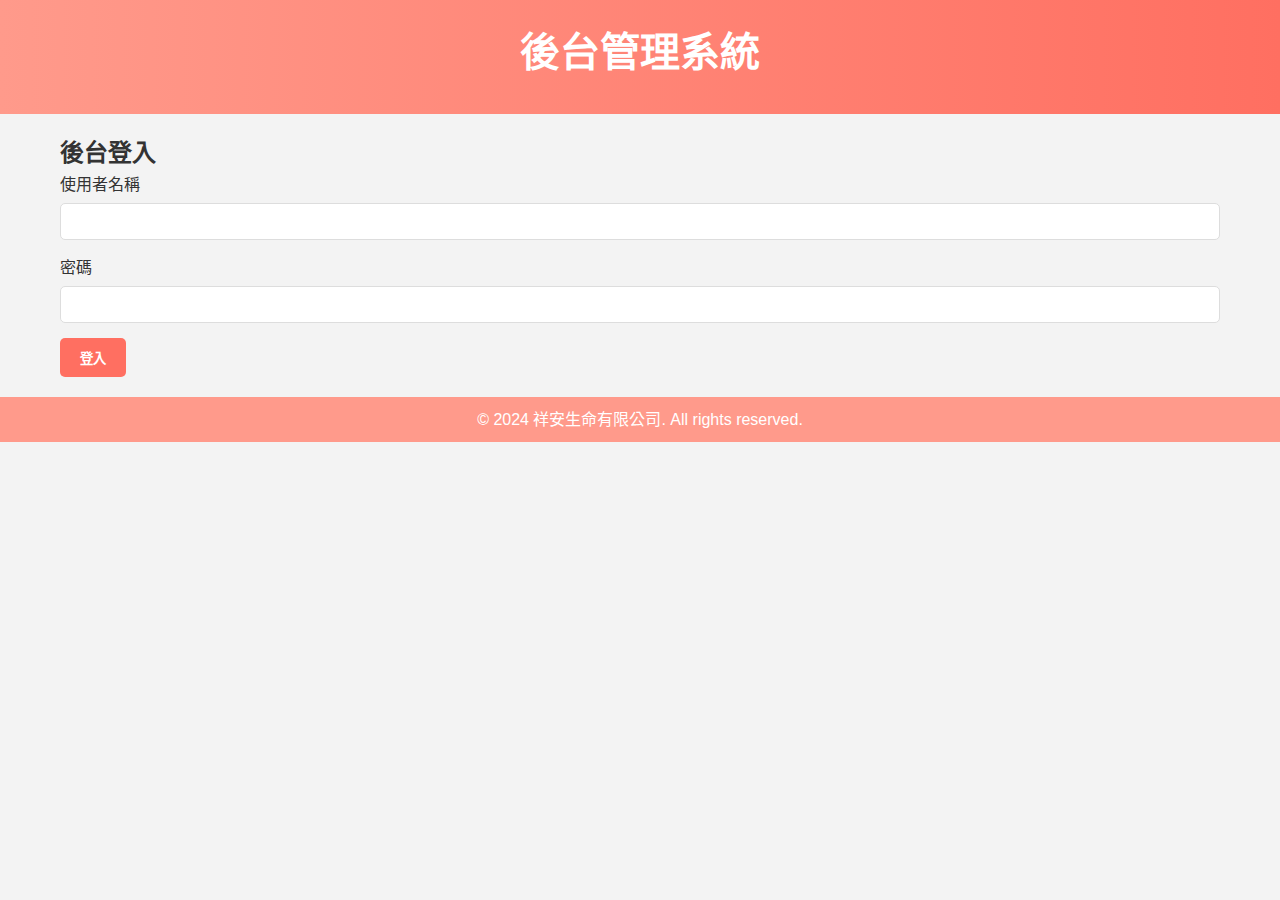
<file: admin-login.html>
<!DOCTYPE html>
<html lang="zh-TW">
<head>
    <meta charset="UTF-8">
    <meta name="viewport" content="width=device-width, initial-scale=1.0">
    <title>後台登入 - 祥安生命有限公司</title>
    <link rel="stylesheet" href="styles.css">
</head>
<body>
    <header class="header">
        <h1>後台管理系統</h1>
    </header>

    <main class="container">
        <section class="login-form">
            <h2>後台登入</h2>
            <form action="admin_login.php" method="POST">
                <div class="form-group">
                    <label for="username">使用者名稱</label>
                    <input type="text" id="username" name="username" required>
                </div>
                <div class="form-group">
                    <label for="password">密碼</label>
                    <input type="password" id="password" name="password" required>
                </div>
                <button type="submit" class="button">登入</button>
            </form>
        </section>
    </main>

    <footer class="footer">
        <p>© 2024 祥安生命有限公司. All rights reserved.</p>
    </footer>
</body>
</html>
</file>
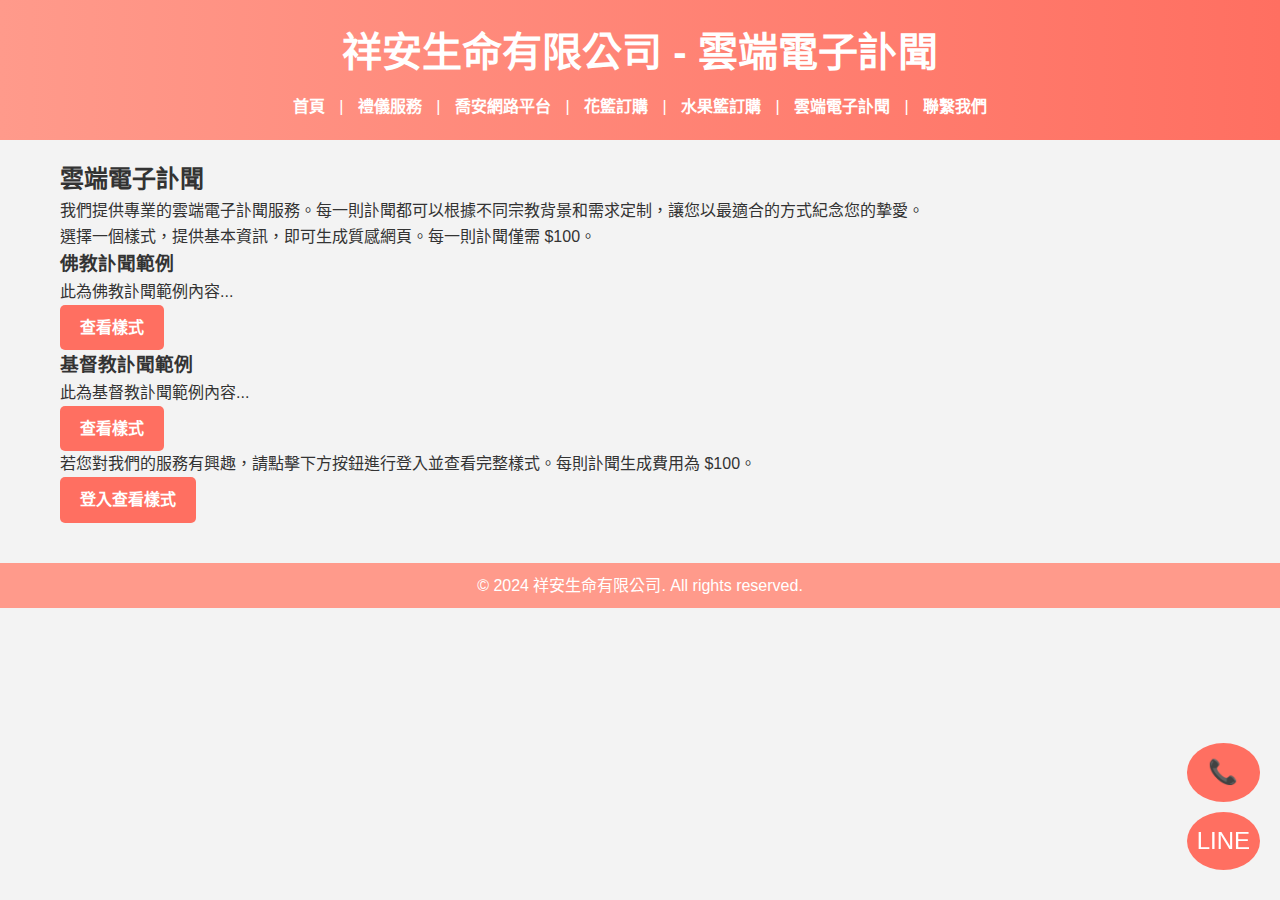
<file: obituary.html>
<!DOCTYPE html>
<html lang="zh-TW">
<head>
    <meta charset="UTF-8">
    <meta name="viewport" content="width=device-width, initial-scale=1.0">
    <title>雲端電子訃聞 - 祥安生命有限公司</title>
    <link href="https://fonts.googleapis.com/css2?family=Noto+Sans+TC:wght@400;700&display=swap" rel="stylesheet">
    <link rel="stylesheet" href="styles.css">
</head>
<body>
    <header class="header">
        <h1>祥安生命有限公司 - 雲端電子訃聞</h1>
        <nav>
            <a href="index.html">首頁</a> |
            <a href="funeral-services.html">禮儀服務</a> |
            <a href="platform.html">喬安網路平台</a> |
            <a href="flower-order.html">花籃訂購</a> |
            <a href="fruit-order.html">水果籃訂購</a> |
            <a href="obituary.html">雲端電子訃聞</a> |
            <a href="contact.html">聯繫我們</a>
        </nav>
    </header>

    <main class="container">
        <section class="section">
            <h2>雲端電子訃聞</h2>
            <p>我們提供專業的雲端電子訃聞服務。每一則訃聞都可以根據不同宗教背景和需求定制，讓您以最適合的方式紀念您的摯愛。</p>
            <p>選擇一個樣式，提供基本資訊，即可生成質感網頁。每一則訃聞僅需 $100。</p>
            <div class="sample-obituaries">
                <!-- 样式示例 -->
                <div class="sample-obituary">
                    <h3>佛教訃聞範例</h3>
                    <p>此為佛教訃聞範例內容...</p>
                    <a href="buddhist-obituary.html" class="button">查看樣式</a>
                </div>
                <div class="sample-obituary">
                    <h3>基督教訃聞範例</h3>
                    <p>此為基督教訃聞範例內容...</p>
                    <a href="christian-obituary.html" class="button">查看樣式</a>
                </div>
                <!-- 可添加更多樣式 -->
            </div>
            <p>若您對我們的服務有興趣，請點擊下方按鈕進行登入並查看完整樣式。每則訃聞生成費用為 $100。</p>
            <a href="login.html" class="button">登入查看樣式</a>
        </section>
    </main>

    <footer class="footer">
        <p>© 2024 祥安生命有限公司. All rights reserved.</p>
    </footer>

    <div class="contact-icons">
        <a href="tel:+0978583699" class="phone">📞</a>
        <a href="https://line.me/ti/p/@yourlineid" class="line">LINE</a>
    </div>
</body>
</html>
</file>
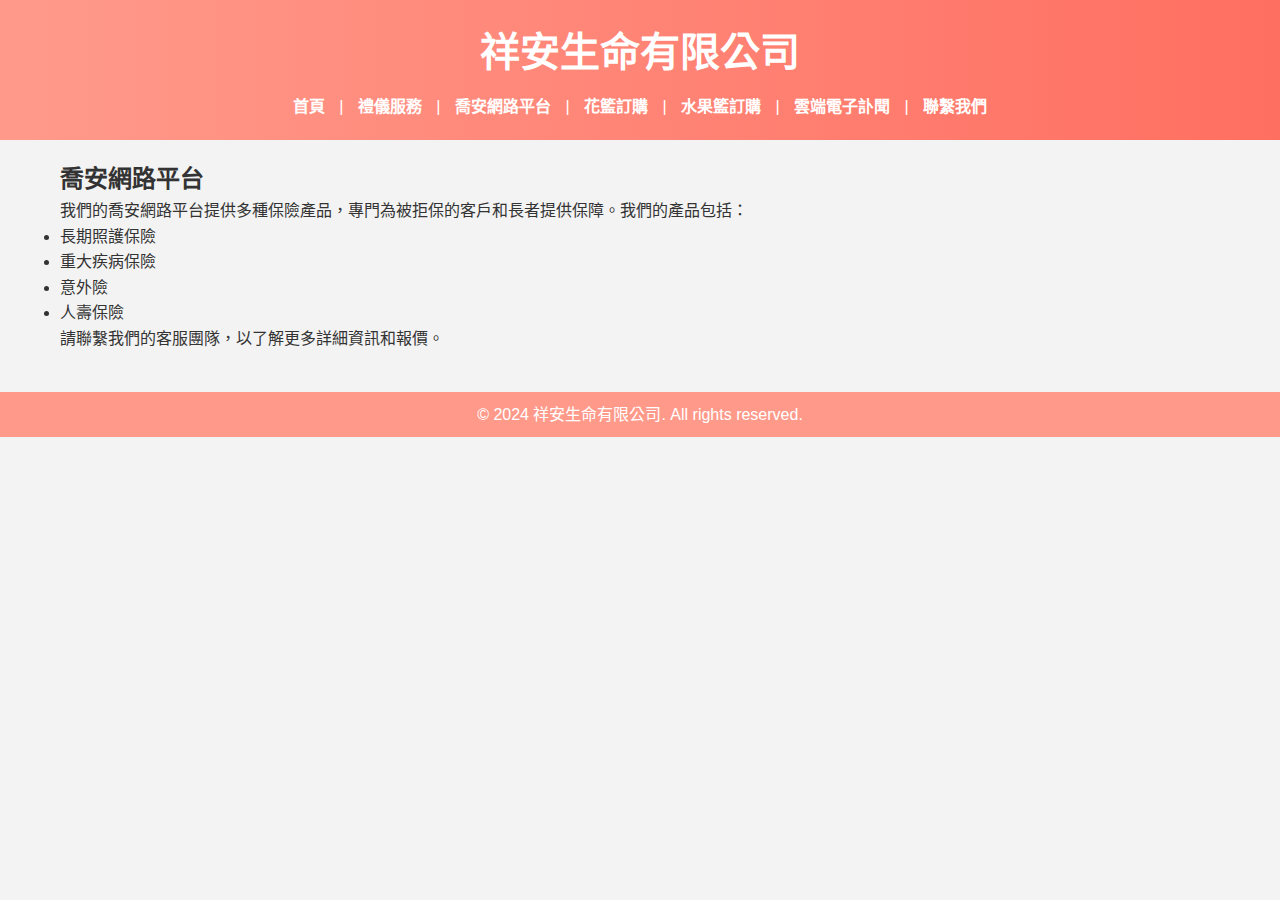
<file: platform.html>
<!DOCTYPE html>
<html lang="zh-TW">
<head>
    <meta charset="UTF-8">
    <meta name="viewport" content="width=device-width, initial-scale=1.0">
    <title>喬安網路平台 - 祥安生命有限公司</title>
    <link rel="stylesheet" href="styles.css">
</head>
<body>
    <header class="header">
        <h1>祥安生命有限公司</h1>
        <nav>
            <a href="index.html">首頁</a> |
            <a href="funeral-services.html">禮儀服務</a> |
            <a href="platform.html">喬安網路平台</a> |
            <a href="flower-order.html">花籃訂購</a> |
            <a href="fruit-order.html">水果籃訂購</a> |
            <a href="obituary.html">雲端電子訃聞</a> |
            <a href="contact.html">聯繫我們</a>
        </nav>
    </header>

    <main class="container">
        <section class="section">
            <h2>喬安網路平台</h2>
            <p>我們的喬安網路平台提供多種保險產品，專門為被拒保的客戶和長者提供保障。我們的產品包括：</p>
            <ul>
                <li>長期照護保險</li>
                <li>重大疾病保險</li>
                <li>意外險</li>
                <li>人壽保險</li>
            </ul>
            <p>請聯繫我們的客服團隊，以了解更多詳細資訊和報價。</p>
        </section>
    </main>

    <footer class="footer">
        <p>© 2024 祥安生命有限公司. All rights reserved.</p>
    </footer>
</file>
<file: styles.css>
/* 基本重置 */
* {
    margin: 0;
    padding: 0;
    box-sizing: border-box;
}

body {
    font-family: 'Arial', sans-serif;
    line-height: 1.6;
    color: #333;
    background: #f3f3f3; /* 轻微的背景色 */
}

.header {
    background: linear-gradient(to right, #FF9A8B, #FF6F61); /* 温暖的渐变背景 */
    color: #fff;
    padding: 20px;
    text-align: center;
}

.header h1 {
    font-size: 2.5em;
    margin-bottom: 10px;
}

nav {
    margin-top: 10px;
}

nav a {
    color: #fff;
    text-decoration: none;
    padding: 10px;
    font-weight: bold;
}

nav a:hover {
    color: #FFD54F; /* 黄色悬停效果 */
}

.container {
    padding: 20px;
    max-width: 1200px;
    margin: auto;
}

.hero {
    background: #FFE5E5; /* 柔和的粉色背景 */
    padding: 20px;
    text-align: center;
    border-radius: 10px;
    margin-bottom: 20px;
}

.hero h2 {
    font-size: 2.5em;
    color: #FF6F61; /* 标题颜色 */
}

.hero p {
    font-size: 1.2em;
}

.button {
    display: inline-block;
    padding: 10px 20px;
    background: #FF6F61; /* 橙色按钮 */
    color: #fff;
    text-decoration: none;
    border-radius: 5px;
    font-weight: bold;
    border: none;
}

.button:hover {
    background: #FF4C4C; /* 深橙色悬停效果 */
}

.services {
    display: flex;
    flex-wrap: wrap;
    gap: 20px;
    margin-bottom: 20px;
}

.service-item {
    flex: 1;
    background: #fff;
    padding: 20px;
    border-radius: 10px;
    box-shadow: 0 4px 8px rgba(0, 0, 0, 0.1);
}

.service-item h3 {
    margin-bottom: 10px;
    color: #FF6F61; /* 标题颜色 */
}

.section {
    margin-bottom: 20px;
}

.contact-form {
    background: #FFE4E1; /* 柔和的浅粉色背景 */
    padding: 20px;
    border-radius: 10px;
    box-shadow: 0 4px 8px rgba(0, 0, 0, 0.1);
}

.form-group {
    margin-bottom: 15px;
}

.form-group label {
    display: block;
    margin-bottom: 5px;
    color: #333; /* 表单标签颜色 */
}

.form-group input,
.form-group select,
.form-group textarea {
    width: 100%;
    padding: 10px;
    border-radius: 5px;
    border: 1px solid #ddd;
}

.form-group textarea {
    resize: vertical;
}

.button {
    background: #FF6F61; /* 橙色按钮 */
}

.button:hover {
    background: #FF4C4C; /* 深橙色悬停效果 */
}

.footer {
    background: #FF9A8B; /* 温暖的粉色背景 */
    text-align: center;
    padding: 10px;
    color: #fff;
}

.contact-icons {
    position: fixed;
    right: 20px;
    bottom: 20px;
}

.contact-icons a {
    display: block;
    background: #FF6F61;
    color: #fff;
    padding: 10px;
    border-radius: 50%;
    text-align: center;
    margin-bottom: 10px;
    font-size: 1.5em;
    text-decoration: none;
}

.contact-icons a:hover {
    background: #FF4C4C; /* 深橙色悬停效果 */
}

/* 响应式设计 */
@media (max-width: 768px) {
    .services {
        flex-direction: column;
    }
}
</file>
